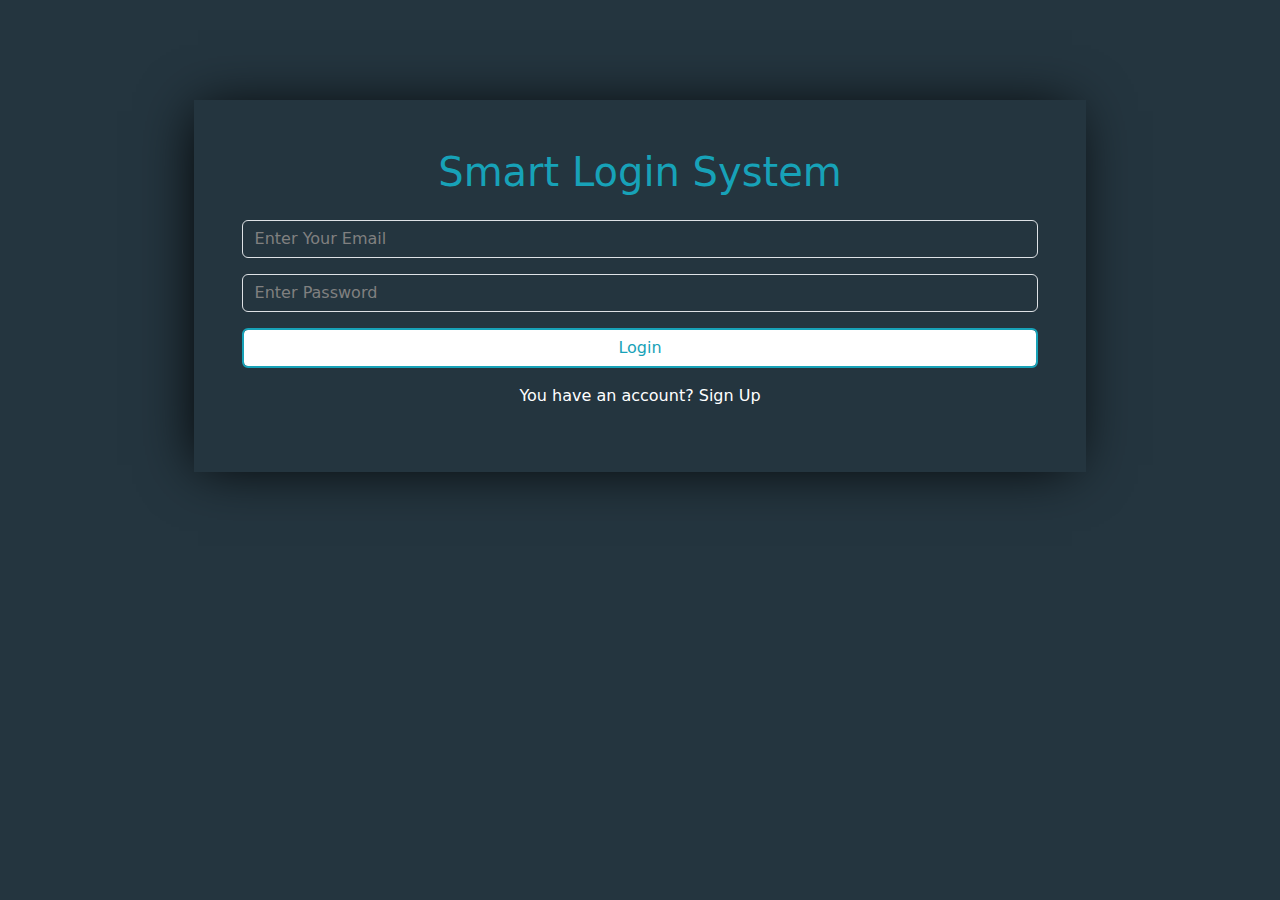
<file: index.html>
<!DOCTYPE html>
<html lang="en">

<head>
    <meta charset="UTF-8">
    <meta name="viewport" content="width=device-width, initial-scale=1.0">
    <title>LOGIN SYSTEM</title>
    <link rel="stylesheet" href="css/all.min.css">
    <link rel="stylesheet" href="css/bootstrap.min.css">
    <link rel="stylesheet" href="css/style.css">
</head>

<body>

    <div class="container">
        <div class="login-system-card p-5 m-auto">
                <h1 class="text-center mb-4 main-color">Smart Login System</h1>
                <input id="nameInput" type="text" class="form-control d-none mb-3" placeholder="Enter Your Name">
                <input id="signUpEmailInput" type="email" class="form-control d-none mb-3" placeholder="Enter Your Email">
                <input id="signUpPasswordInput" type="password" class="form-control d-none mb-3" placeholder="Enter Password">

                <input id="loginEmailInput" type="email" class="form-control mb-3" placeholder="Enter Your Email">
                <input id="loginPasswordInput" type="password" class="form-control mb-3" placeholder="Enter Password">

                <p id="alertElement" class="text-danger text-center d-none">All inputs is required</p>
                
                <button id="SignUpButton" class="form-control d-none mb-3">Sign Up</button>
                <button id="LoginButton" class="form-control mb-3">Login</button>
                <p class="text-center text-white">You have an account? 
                    <a id="SignIn" class="text-white d-none" href="#">Sign In</a>
                    <a id="SignUp" class="text-white" href="#">Sign Up</a>
                </p>
        </div>
    </div>


    <script src="js/bootstrap.bundle.min.js"></script>
    <script src="js/main.js"></script>


</body>

</html>
</file>
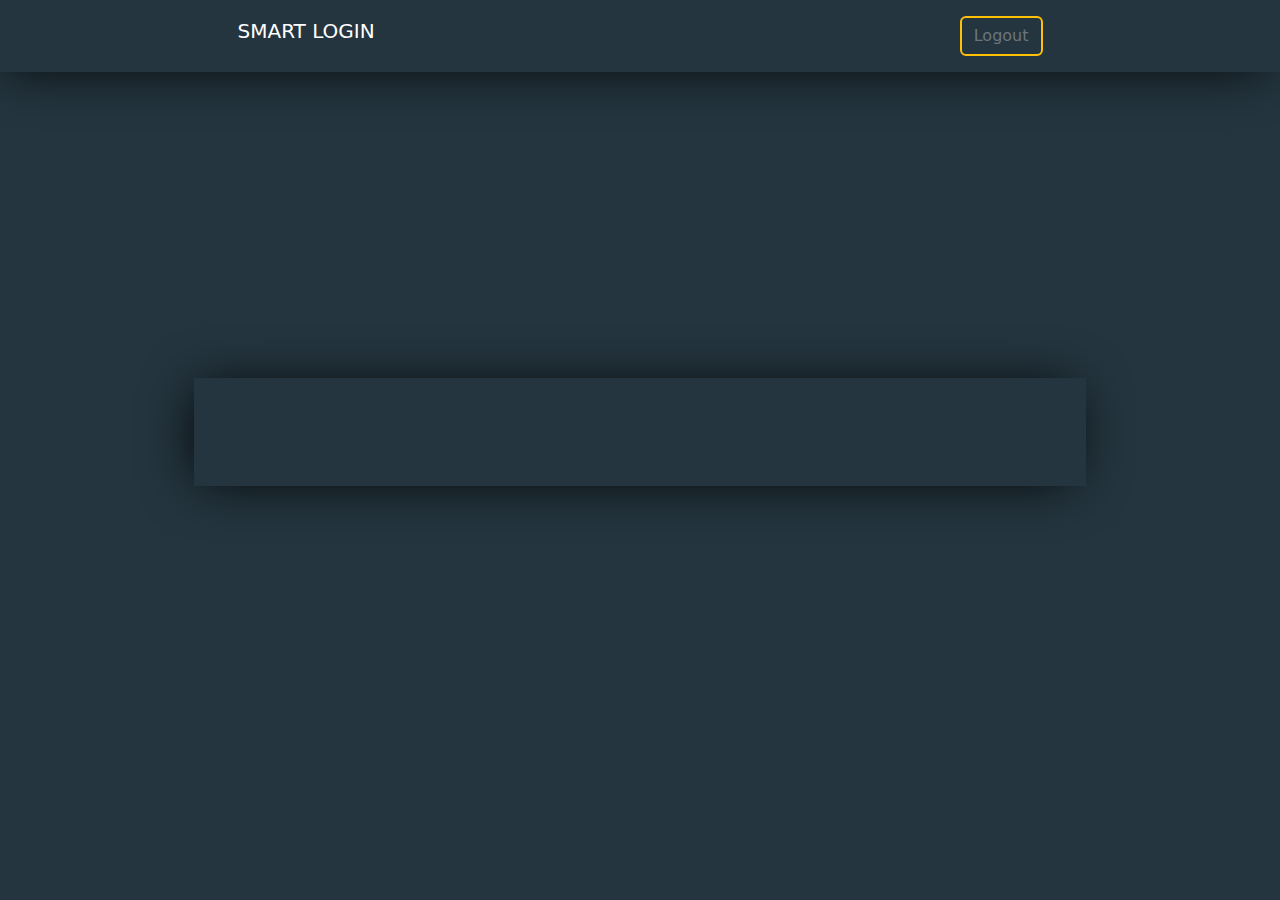
<file: home.html>
<!DOCTYPE html>
<html lang="en">

<head>
    <meta charset="UTF-8">
    <meta name="viewport" content="width=device-width, initial-scale=1.0">
    <title>Home</title>
    <link rel="stylesheet" href="css/all.min.css">
    <link rel="stylesheet" href="css/bootstrap.min.css">
    <link rel="stylesheet" href="css/home.css">
</head>

<body>

    <div class="nav">
        <div class="container">
            <div class="w-75 m-auto d-flex justify-content-between p-3">
                <div><a href="#" class="text-white text-decoration-none">SMART LOGIN</a></div>
                <div><button id="logOutButton" class="btn btn-group border-2 border-warning text-secondary">Logout</button></div>
            </div>
        </div>
    </div>
    <div class="container">
        <div class="d-flex justify-content-center align-items-center" style="height: 80vh;">
            <div class="welcome">
                <h1 id="welcomeMessage" class="fs-1"></h1>
            </div>
        </div>
    </div>


    
    <script src="js/bootstrap.bundle.min.js"></script>
    <script src="js/main.js"></script>
</body>

</html>
</file>
<file: css/style.css>
* {
    box-sizing: border-box;
}

:root {
    --main-color : #17A2B8;
}

.main-color {
    color: var(--main-color);
}

body {
    background-color: #24353F;
}


.container {
    margin-top: 100px;
}

input.form-control {
    background-color: transparent;
    color: #fff;
}

.form-control:focus {
    color: #fff;
    background-color: transparent;
    border-color: #86b7fe;
    box-shadow: none;
}

.form-control::placeholder {
    color: gray;
    font-weight: 400;
}

.login-system-card {
    width: 80%;
    background-color: #24353F;
    box-shadow: -5px 2px 54px -9px rgba(0, 0, 0, 1);
}

.login-card-content {
    width: 80%;
}

button.form-control {
    border: 2px solid var(--main-color);
    color: var(--main-color);
    font-weight: 500;
    transition: all 0.3s;
}

button.form-control:hover {
    background-color: var(--main-color);
    color: #fff;
}

a {
    text-decoration: none;
}

a:hover {
    text-decoration: underline;
}
</file>
<file: css/home.css>
* {
    box-sizing: border-box;
}

:root {
    --main-color : #17A2B8;
}

.main-color {
    color: var(--main-color);
}

body {
    background-color: #24353F;
}

a {
    font-size: 1.25rem;
    font-weight: 500;
}


.btn:hover {
    color: #fff !important;
    background-color: #FFC107;
}

.nav, .welcome {
    box-shadow: -5px 2px 54px -9px rgba(0, 0, 0, 1);
}

.welcome {
    width: 80%;
    padding: 50px;
    text-align: center;
    color: var(--main-color);
}
</file>
